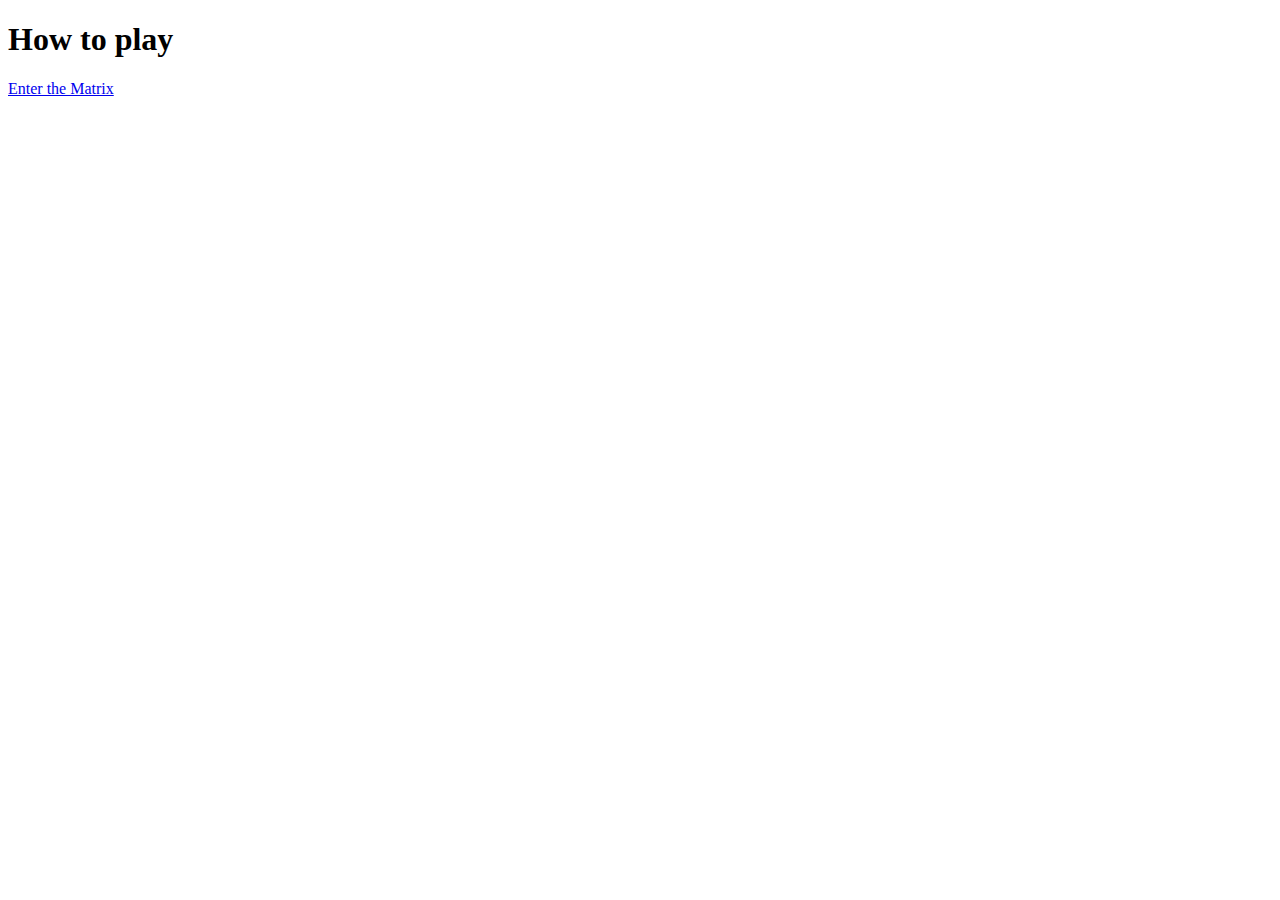
<file: index.html>
<!DOCTYPE html>
<html lang="en">
<head>
    <meta charset="UTF-8">
    <meta name="viewport" content="width=device-width, initial-scale=1.0">
    <title>The Matrix has you</title>
</head>
<body>
    <h1>How to play</h1>

    <a href="./game.html">Enter the Matrix</a>
</body>
</html>
</file>
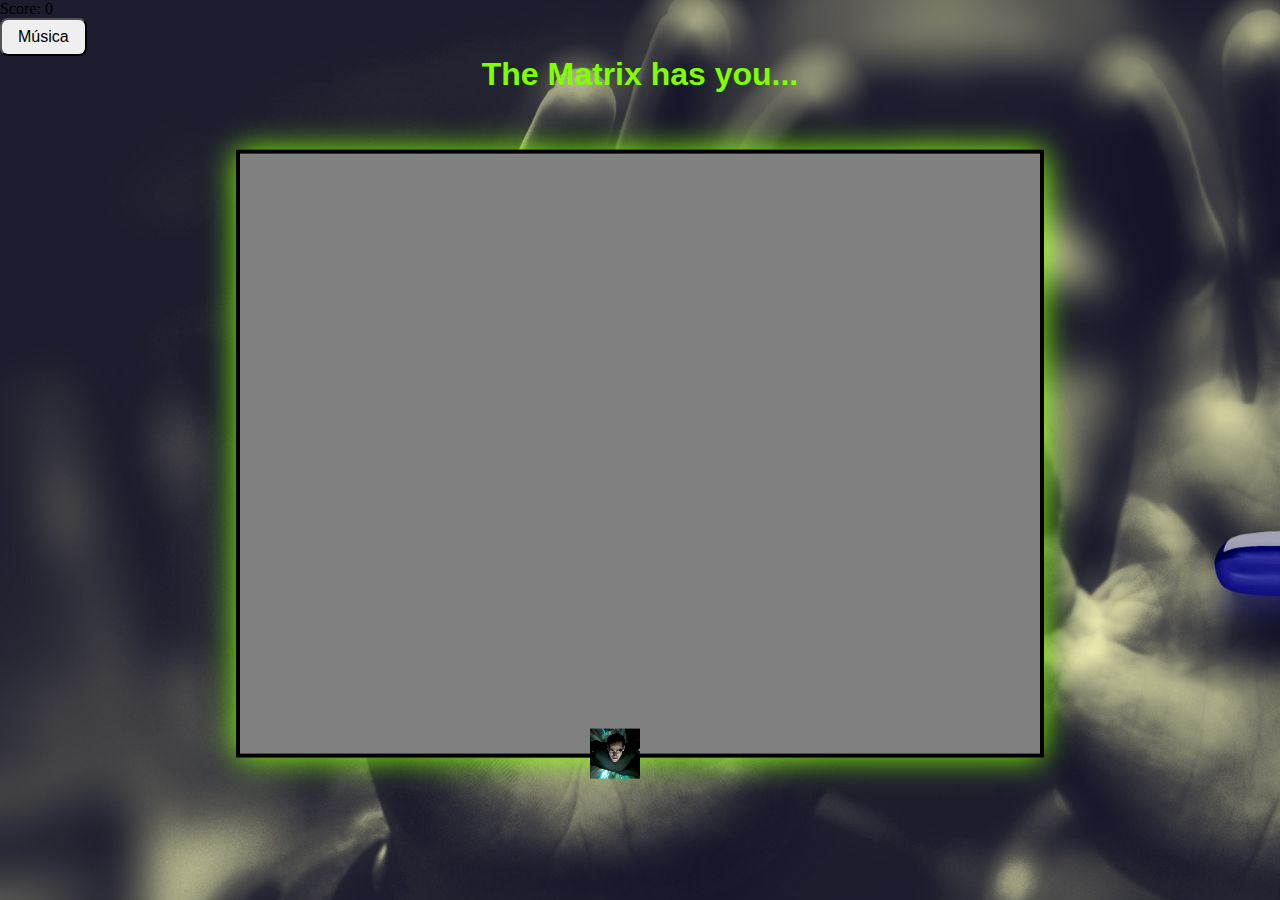
<file: game.html>
<!DOCTYPE html>
<html lang="en">

<head>
    <meta charset="UTF-8">
    <meta name="viewport" content="width=device-width, initial-scale=1.0">
    <title>My Game 2025</title>

    <link rel="stylesheet" href="./css/main.css">
</head>

<body>
    <h1>The Matrix has you...</h1>


    <div id="board">
        <div id="player">
            <img src="./images/the_matrix_reloaded_4k_34.jpeg" alt="player-image">
        </div>
        <svg id="trace" width="800" height="600"></svg>
    </div>

    <div id="score">Score: 0</div>

    <button id="toggleMusic">Música</button>

<audio id="bgMusic" src="./audio/rock_is_dead.mp3" loop></audio>


<div id="gameOver" style="display:none; position:absolute; top:0; left:0; width:100%; height:100%; 
     background:rgba(0,0,0,0.8); color:chartreuse; font-size:48px; text-align:center; line-height:600px; z-index:1000;">
    "¿Oye eso, señor Anderson? Es el sonido de lo inevitable"
</div>



    <script src="./js/main.js"></script>
</body>

</html>
</file>
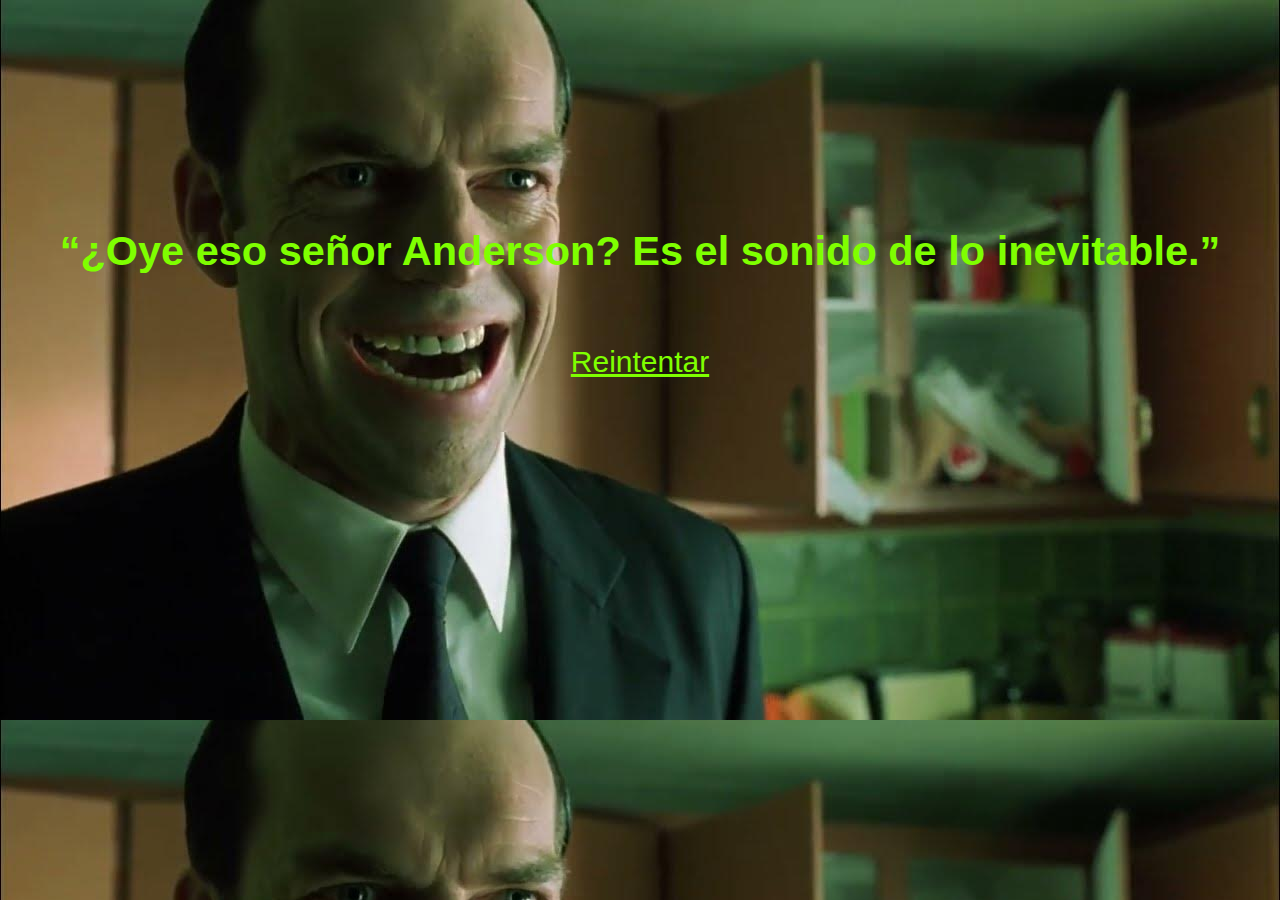
<file: GameOver.html>
<!DOCTYPE html>
<html lang="es">
<head>
    <meta charset="UTF-8">
    <title>Game Over</title>
    <style>
        body {
            background: url(./images/smile.jpg);
            background-size: cover;
            color: chartreuse;
            font-size: 50px;
            font-family: Arial;
            text-align: center;
            padding-top: 150px;
        }

        a {
            display: block;
            margin-top: 40px;
            font-size: 30px;
            color: chartreuse;
        }
    </style>
</head>
<body>

    <h5>“¿Oye eso señor Anderson? Es el sonido de lo inevitable.”</h5>

    <a href="index.html">Reintentar</a>

    <audio id="gameover-music" autoplay loop>
        <source src="./audio/oye_eso_señor.mp3" type="audio/mpeg">
        
    </audio>

</body>
</html>
</file>
<file: css/main.css>
body {
    width: 100%;
    height: 100%;
    margin: 0;       
    padding: 0;      
    position: relative;
    background-image: url(../images/czerwona-pigulka-otwierajaca-oczy-czyli-o-tym-jak-dziala-ideologia-redpillowcow.jpg)
    
}

#board {
    width: 800px;
    height: 600px;
    background: grey;
    border: 4px solid black;
    box-shadow: 0px 0px 30px chartreuse;
    
    position: absolute;  
    top: 50%;
    left: 50%;
    transform: translate(-50%, 20%);
    
}

#player {
    width: 20px;
    height: 20px;
    position: absolute;
    

}

#player img {
    width: 100%;
    height: 100%;
    object-fit: contain;
}

#trace {
  position: absolute;
  top: 0;
  left: 0;
  pointer-events: none;
  z-index: 1;
}
#player { z-index: 2; }

.enemy {
    background-image: url(../images/325d064aa6da1bb6284482c1ccfdd2fe.jpg);
    background-size: cover;
    background-position: center;
    position: absolute;
    width: 20px;
    height: 20px;
}


body h1 {
    position: absolute;  
    top: 50%;
    left: 50%;
    transform: translate(-50%, 20%);
    
    color: chartreuse;
    text-align: center;
    font-family: Arial, Helvetica, sans-serif;

}

#page-gameover {
    text-align: center;
    background-color: darkcyan;
}

#toggleMusic {
    padding: 8px 16px;
    font-size: 16px;
    cursor: pointer;
    border-radius: 8px;
}
</file>
